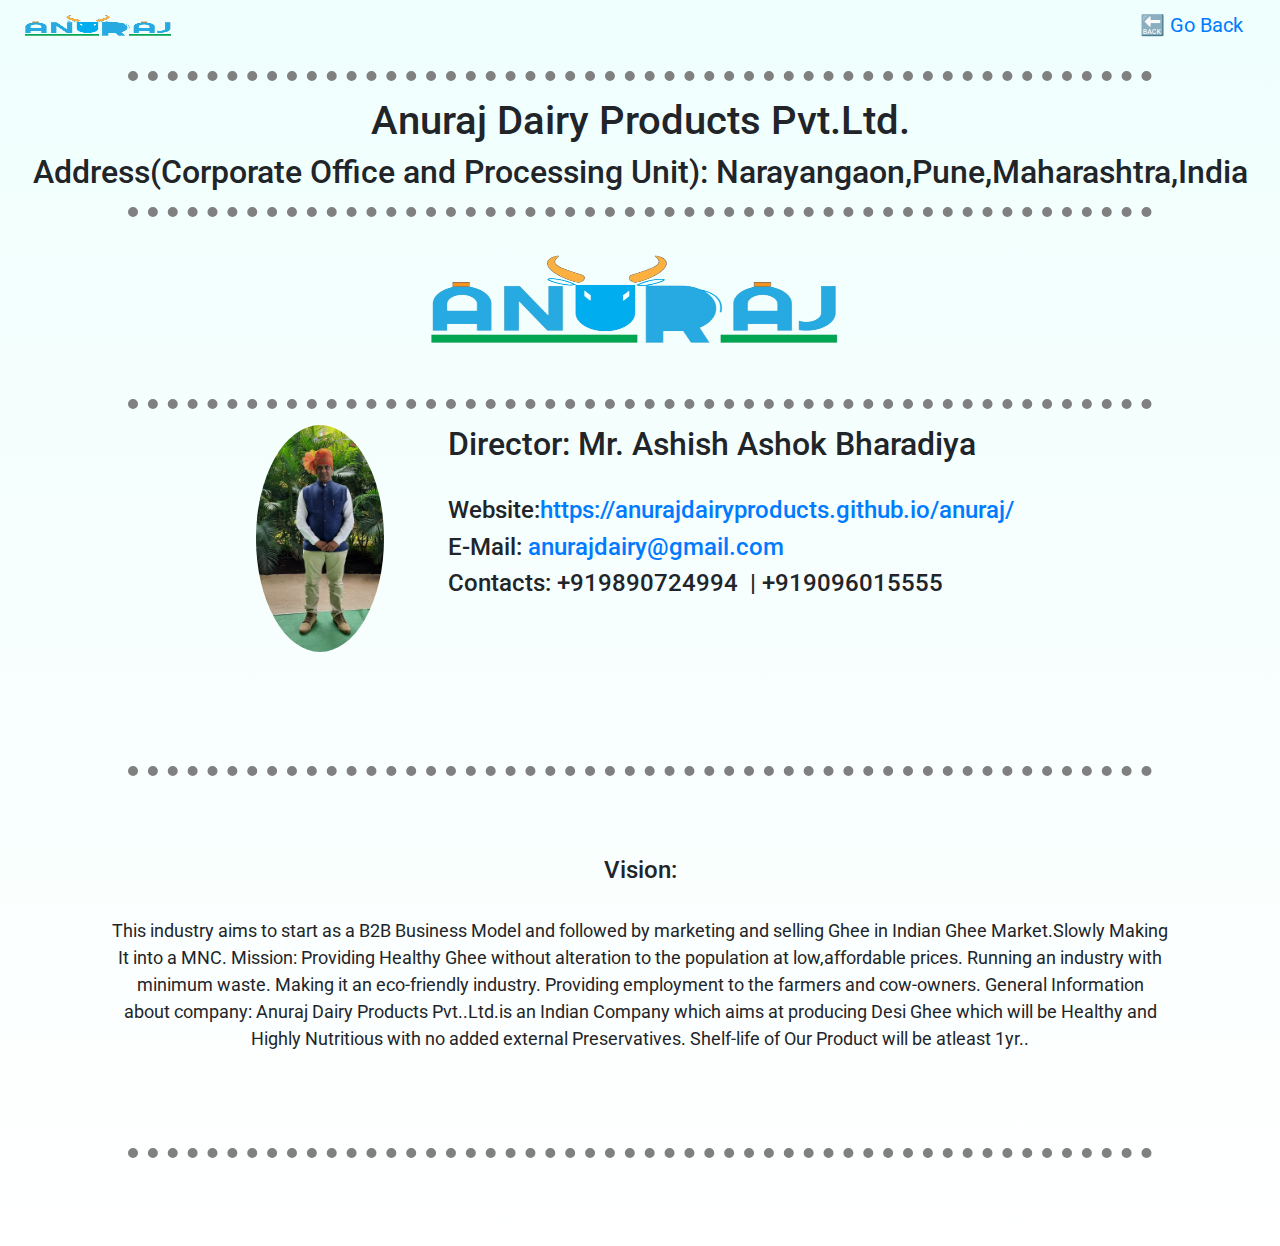
<file: aboutus.html>
<!DOCTYPE html>
<html lang="en" dir="ltr">

<head>
    <meta charset="utf-8">
    <title>About Us</title>

    <link rel="stylesheet" href="https://cdn.jsdelivr.net/npm/bootstrap@4.3.1/dist/css/bootstrap.min.css" integrity="sha384-ggOyR0iXCbMQv3Xipma34MD+dH/1fQ784/j6cY/iJTQUOhcWr7x9JvoRxT2MZw1T" crossorigin="anonymous">
    <script src="http://ajax.googleapis.com/ajax/libs/jquery/1.7.1/jquery.min.js" type="text/javascript"></script>
    <link rel="stylesheet" href="CSS/aboutus.css">
    <script src="JS/index.js"></script>
    <link rel="icon" href="images/group.png" />
    <link rel="preconnect" href="https://fonts.googleapis.com">
    <link rel="preconnect" href="https://fonts.gstatic.com" crossorigin>
    <link href="https://fonts.googleapis.com/css2?family=Dancing+Script&family=Pacifico&family=Roboto:wght@100&display=swap" rel="stylesheet">
    <script src="https://cdn.jsdelivr.net/npm/bootstrap@5.3.0-alpha1/dist/js/bootstrap.bundle.min.js" integrity="sha384-w76AqPfDkMBDXo30jS1Sgez6pr3x5MlQ1ZAGC+nuZB+EYdgRZgiwxhTBTkF7CXvN" crossorigin="anonymous"></script>



</head>

<body>

<link href="//maxcdn.bootstrapcdn.com/bootstrap/4.1.1/css/bootstrap.min.css" rel="stylesheet" id="bootstrap-css">
<script src="//maxcdn.bootstrapcdn.com/bootstrap/4.1.1/js/bootstrap.min.js"></script>
<script src="//cdnjs.cloudflare.com/ajax/libs/jquery/3.2.1/jquery.min.js"></script>
<!------ Include the above in your HEAD tag ---------->


<a class="navbar-brand" href="index.html">
    <img src="images/logo-removebg-preview.png" alt="LOGO" width="180" height="35">
</a>

<a class="navbar-brand" href="index.html" style="position:absolute; right:1rem">
    🔙 Go Back
</a>

<div height="10000" id="aboutContainer">
    <hr style="border-top: dotted 10px; width: 80%" />

    <h1>Anuraj Dairy Products Pvt.Ltd.</h1>

    <h2>Address(Corporate Office and Processing Unit):
    Narayangaon,Pune,Maharashtra,India</h2>
    <hr style="border-top: dotted 10px; width: 80%" />
    <img src="images/logo-removebg-preview.png" alt="AnuRaj Dairy Products" width="500" height="150">
    <hr style="border-top: dotted 10px; width: 80%" />

    <div >

        <img  class="left" class="img1" src="images/director.jpeg">
        <div class="right">
            <h2 >Director: Mr. Ashish Ashok Bharadiya</h2>
            <br>
            <h4>Website:<a href="https://anurajdairyproducts.github.io/anuraj/" alt="anuraj dairy products">https://anurajdairyproducts.github.io/anuraj/</a> </h4>
            <h4> E-Mail: <a href="mailto:anurajdairy@gmail.com"> anurajdairy@gmail.com</a></h4>
            <h4>Contacts: +919890724994  &nbsp;|  +919096015555</h4>
        </div>
    </div>


    <br><br><br>
    <br><br><br>

    <hr style="border-top: dotted 10px; width: 80%" />

    <div style="margin:5rem;">
    <h4>Vision:</h4>
    <p id="vision">
        This industry aims to start as a B2B Business Model and followed by marketing and selling Ghee in Indian Ghee Market.Slowly Making It into a MNC.
        Mission:
        Providing Healthy Ghee without alteration to the population at low,affordable prices.
        Running an industry with minimum waste.
        Making it an eco-friendly industry.
        Providing employment to the farmers and cow-owners.
        General Information about company:
        Anuraj Dairy Products Pvt..Ltd.is an Indian Company which aims at producing Desi Ghee which will be Healthy and Highly Nutritious with no added external Preservatives.
        Shelf-life of Our Product will be atleast 1yr..
    </p>
    </div>
</div>
<hr style="border-top: dotted 10px; width: 80%" />
<br><br><br>
</body>
</html>
</file>
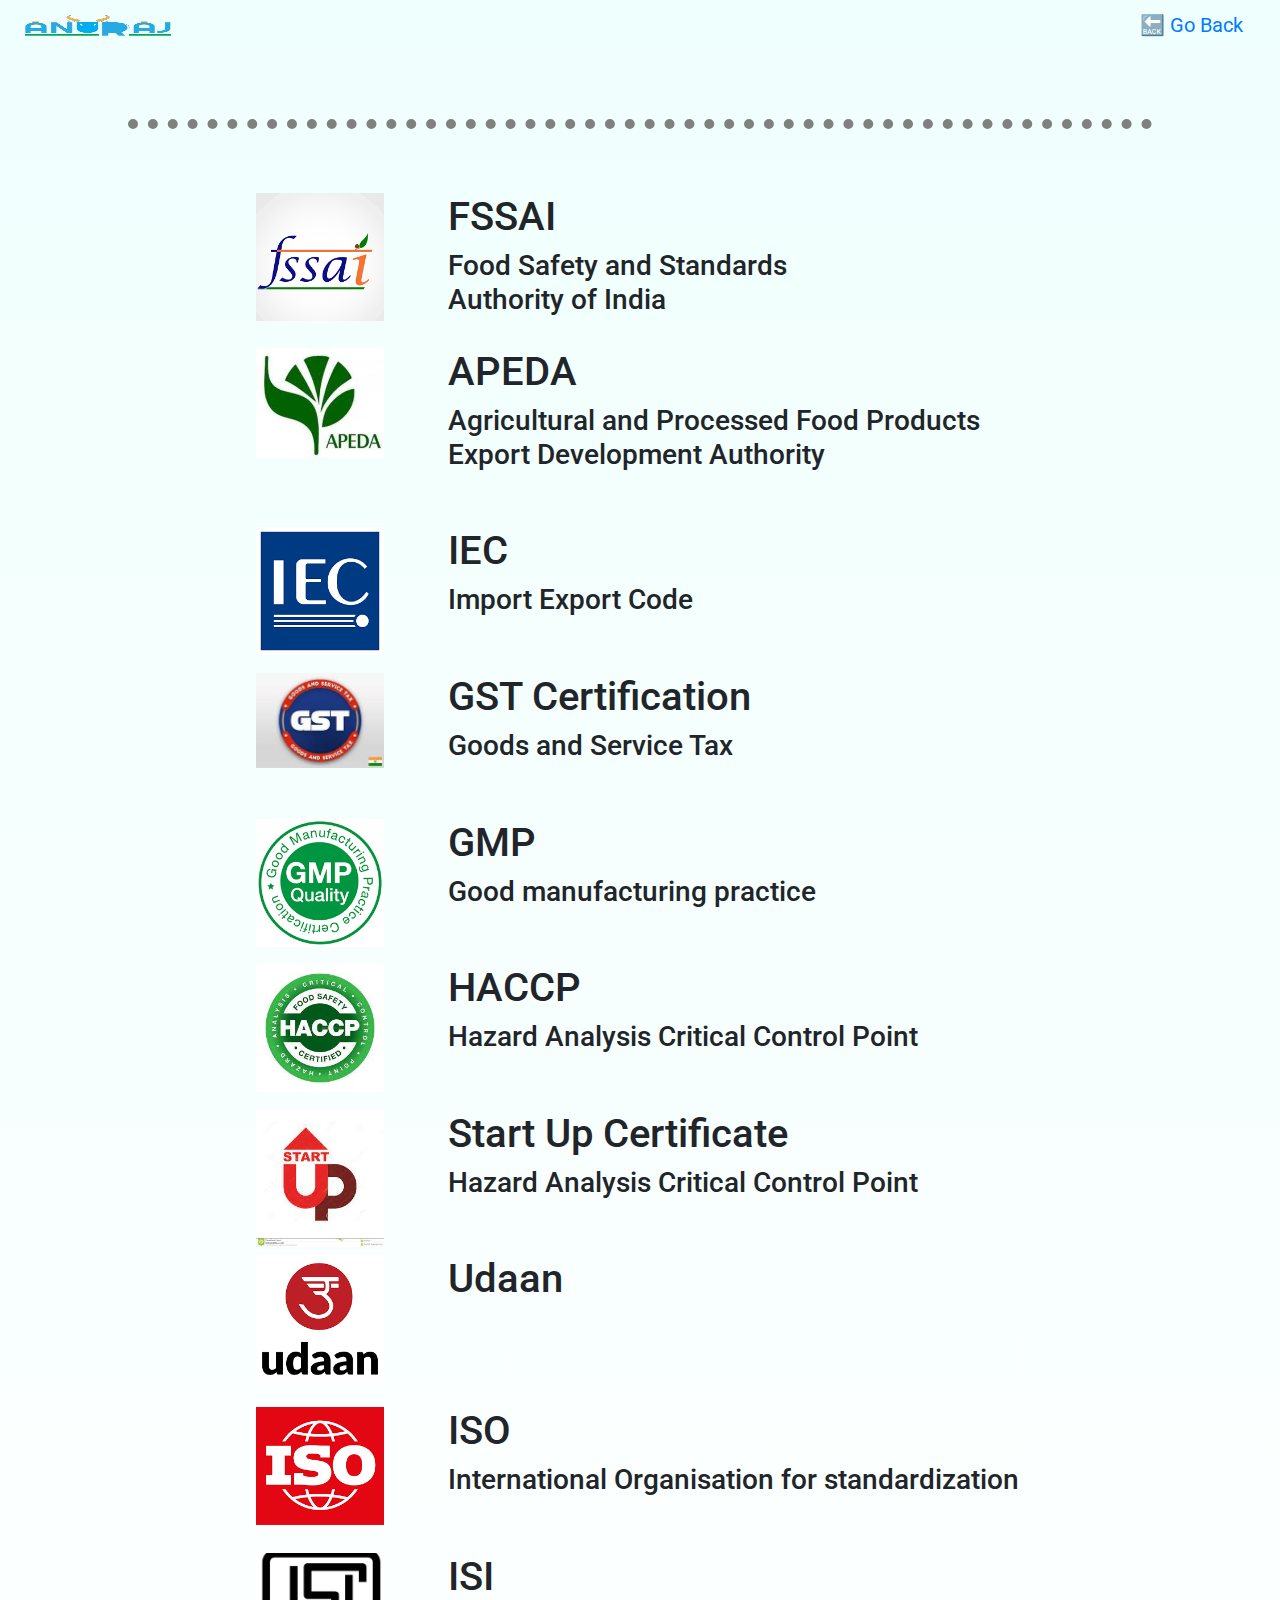
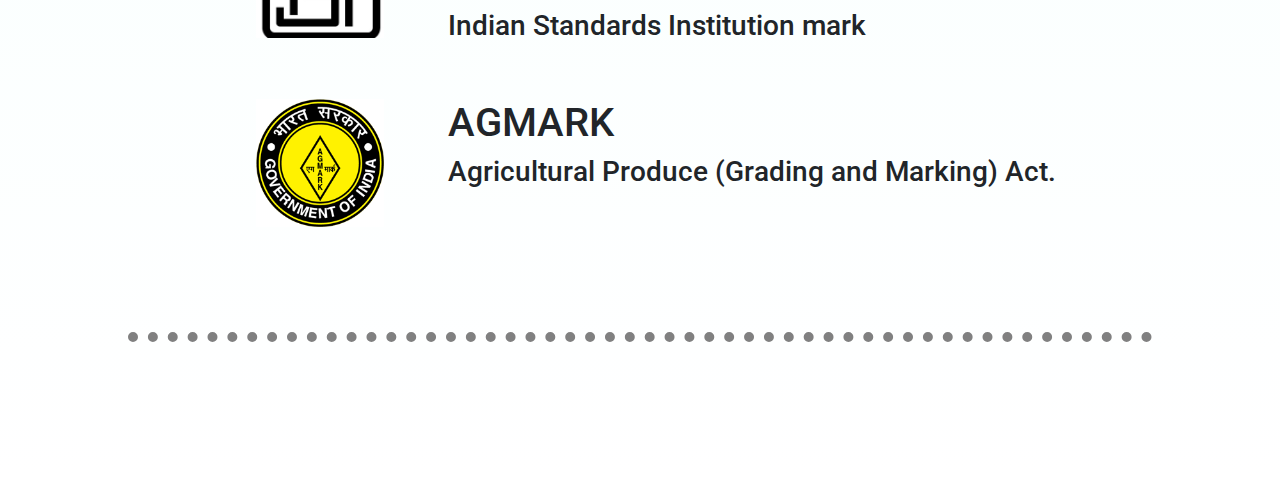
<file: certification.html>
<!DOCTYPE html>
<html lang="en" dir="ltr">

<head>
    <meta charset="utf-8">
    <title>Certification</title>

    <link rel="stylesheet" href="https://cdn.jsdelivr.net/npm/bootstrap@4.3.1/dist/css/bootstrap.min.css" integrity="sha384-ggOyR0iXCbMQv3Xipma34MD+dH/1fQ784/j6cY/iJTQUOhcWr7x9JvoRxT2MZw1T" crossorigin="anonymous">
    <script src="http://ajax.googleapis.com/ajax/libs/jquery/1.7.1/jquery.min.js" type="text/javascript"></script>
    <link rel="stylesheet" href="CSS/certification.css">
    <script src="JS/index.js"></script>
    <link rel="icon" href="images/medal.png" />
    <link rel="preconnect" href="https://fonts.googleapis.com">
    <link rel="preconnect" href="https://fonts.gstatic.com" crossorigin>
    <link href="https://fonts.googleapis.com/css2?family=Dancing+Script&family=Pacifico&family=Roboto:wght@100&display=swap" rel="stylesheet">
    <script src="https://cdn.jsdelivr.net/npm/bootstrap@5.3.0-alpha1/dist/js/bootstrap.bundle.min.js" integrity="sha384-w76AqPfDkMBDXo30jS1Sgez6pr3x5MlQ1ZAGC+nuZB+EYdgRZgiwxhTBTkF7CXvN" crossorigin="anonymous"></script>



</head>

<body>
<link href="//maxcdn.bootstrapcdn.com/bootstrap/4.1.1/css/bootstrap.min.css" rel="stylesheet" id="bootstrap-css">
<script src="//maxcdn.bootstrapcdn.com/bootstrap/4.1.1/js/bootstrap.min.js"></script>
<script src="//cdnjs.cloudflare.com/ajax/libs/jquery/3.2.1/jquery.min.js"></script>
<!------ Include the above in your HEAD tag ---------->


<a class="navbar-brand" href="index.html">
    <img src="images/logo-removebg-preview.png" alt="LOGO" width="180" height="35">
</a>

<a class="navbar-brand" href="index.html" style="position:absolute; right:1rem">
    🔙 Go Back
</a>

<br><br><br>
<hr style="border-top: dotted 10px; width: 80%" />
<br><br>
<div height="10000" id="aboutContainer">

    <div class="data">

        <img  class="left" class="img1" src="images/fssai.png">
        <div class="right">
            <h1 >FSSAI</h1>
            <h3>Food Safety and Standards <br> Authority of India</h3>
        </div>
    </div>
    <br>
    <div class="data">

        <img  class="left" class="img1" src="images/apeda.jpeg">
        <div class="right">
            <h1 >APEDA</h1>
            <h3>Agricultural and Processed Food Products <br> Export Development Authority</h3>
        </div>
    </div>
    <br><br>
    <div class="data">

        <img  class="left" class="img1" src="images/iec.png">
        <div class="right">
            <h1 >IEC</h1>
            <h3>Import Export Code</h3>
        </div>
    </div>
    <br><br>
    <div class="data">

        <img  class="left" class="img1" src="images/gst.jpeg">
        <div class="right">
            <h1 >GST Certification</h1>
            <h3>Goods and Service Tax</h3>
        </div>
    </div>
    <br><br>
    <div class="data">

        <img  class="left" class="img1" src="images/gmp.png">
        <div class="right">
            <h1 >GMP</h1>
            <h3>Good manufacturing practice</h3>
        </div>
    </div>
    <br><br>
    <div class="data">

        <img  class="left" class="img1" src="images/haccp.jpeg">
        <div class="right">
            <h1 >HACCP</h1>
            <h3>Hazard Analysis Critical Control Point</h3>
        </div>
    </div>
    <br><br>
    <div class="data">

        <img  class="left" class="img1" src="images/startup.jpeg">
        <div class="right">
            <h1 >Start Up Certificate</h1>
            <h3>Hazard Analysis Critical Control Point</h3>
        </div>
    </div>
    <br><br>
    <div class="data">

        <img  class="left" class="img1" src="images/udaan.png">
        <div class="right">
            <h1 >Udaan</h1> <br>
        </div>
    </div>
    <br><br><br>
    <div class="data">

        <img  class="left" class="img1" src="images/iso.png">
        <div class="right">
            <h1 >ISO</h1>
            <h3>International Organisation for standardization</h3>
        </div>
    </div>
    <br><br>
    <div class="data">

        <img  class="left" class="img1" src="images/isi.png">
        <div class="right">
            <h1 >ISI</h1>
            <h3>Indian Standards Institution mark</h3>
        </div>
    </div>
    <br><br>
    <div class="data">

        <img  class="left" class="img1" src="images/agmark.png">
        <div class="right">
            <h1 >AGMARK</h1>
            <h3>Agricultural Produce (Grading and Marking) Act.</h3>
        </div>
    </div>
    <br><br><br><br><br>
    <hr style="border-top: dotted 10px; width: 80%" />
    <br><br><br><br><br>

</div>
</body>
</html>
</file>
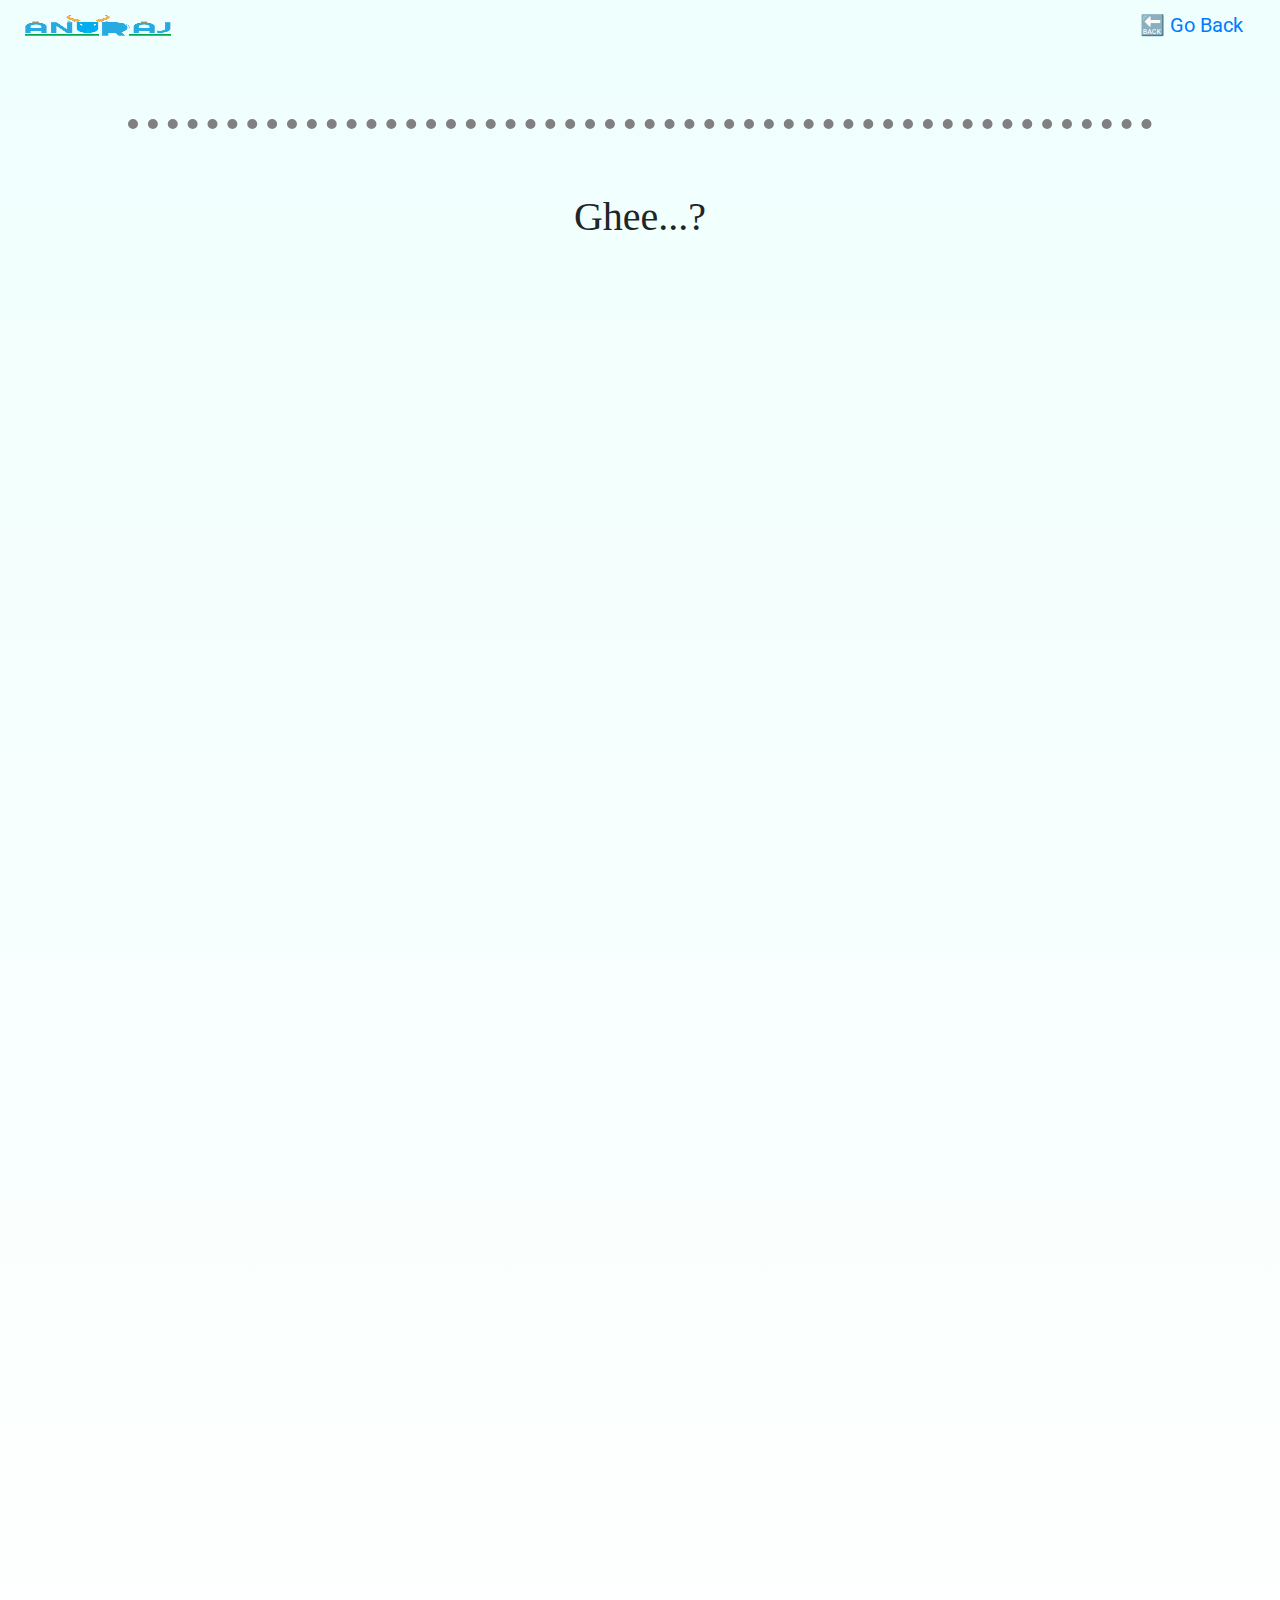
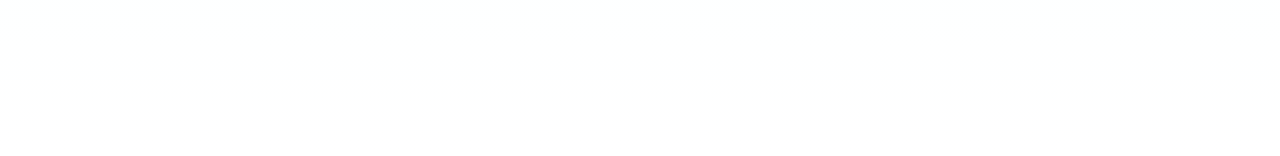
<file: ghee.html>
<!DOCTYPE html>
<html lang="en">
<head>
  <meta charset="UTF-8">
  <title>Ghee</title>

  <link rel="stylesheet" href="https://cdn.jsdelivr.net/npm/bootstrap@4.3.1/dist/css/bootstrap.min.css" integrity="sha384-ggOyR0iXCbMQv3Xipma34MD+dH/1fQ784/j6cY/iJTQUOhcWr7x9JvoRxT2MZw1T" crossorigin="anonymous">
  <script src="http://ajax.googleapis.com/ajax/libs/jquery/1.7.1/jquery.min.js" type="text/javascript"></script>
  <link rel="stylesheet" href="CSS/certification.css">
  <script src="JS/index.js"></script>
  <link rel="icon" href="images/cow.png"/>
  <link rel="preconnect" href="https://fonts.googleapis.com">
  <link rel="preconnect" href="https://fonts.gstatic.com" crossorigin>
  <link href="https://fonts.googleapis.com/css2?family=Dancing+Script&family=Pacifico&family=Roboto:wght@100&display=swap" rel="stylesheet">
  <script src="https://cdn.jsdelivr.net/npm/bootstrap@5.3.0-alpha1/dist/js/bootstrap.bundle.min.js" integrity="sha384-w76AqPfDkMBDXo30jS1Sgez6pr3x5MlQ1ZAGC+nuZB+EYdgRZgiwxhTBTkF7CXvN" crossorigin="anonymous"></script>
  <script src="JS/common.js"></script>



</head>

<body>
<link href="//maxcdn.bootstrapcdn.com/bootstrap/4.1.1/css/bootstrap.min.css" rel="stylesheet" id="bootstrap-css">
<script src="//maxcdn.bootstrapcdn.com/bootstrap/4.1.1/js/bootstrap.min.js"></script>
<script src="//cdnjs.cloudflare.com/ajax/libs/jquery/3.2.1/jquery.min.js"></script>
<!------ Include the above in your HEAD tag ---------->


<a class="navbar-brand" href="index.html">
  <img src="images/logo-removebg-preview.png" alt="LOGO" width="180" height="35">
</a>

<a class="navbar-brand" href="index.html" style="position:absolute; right:1rem">
  🔙 Go Back
</a>

<br><br><br>
<hr style="border-top: dotted 10px; width: 80%" />
<br><br>
<h1 style="text-align: center; font-family: 'Arial Black';">Ghee...?</h1>
<iframe  src="https://en.wikipedia.org/wiki/Ghee"  width="100%" height="1500" frameborder="0" marginheight="0" marginwidth="0" />

<!--<br><br>-->
<hr style="border-top: dotted 10px; width: 80%" />

</body>
</html>
</title>
</head>
<body>

</body>
</html>
</file>
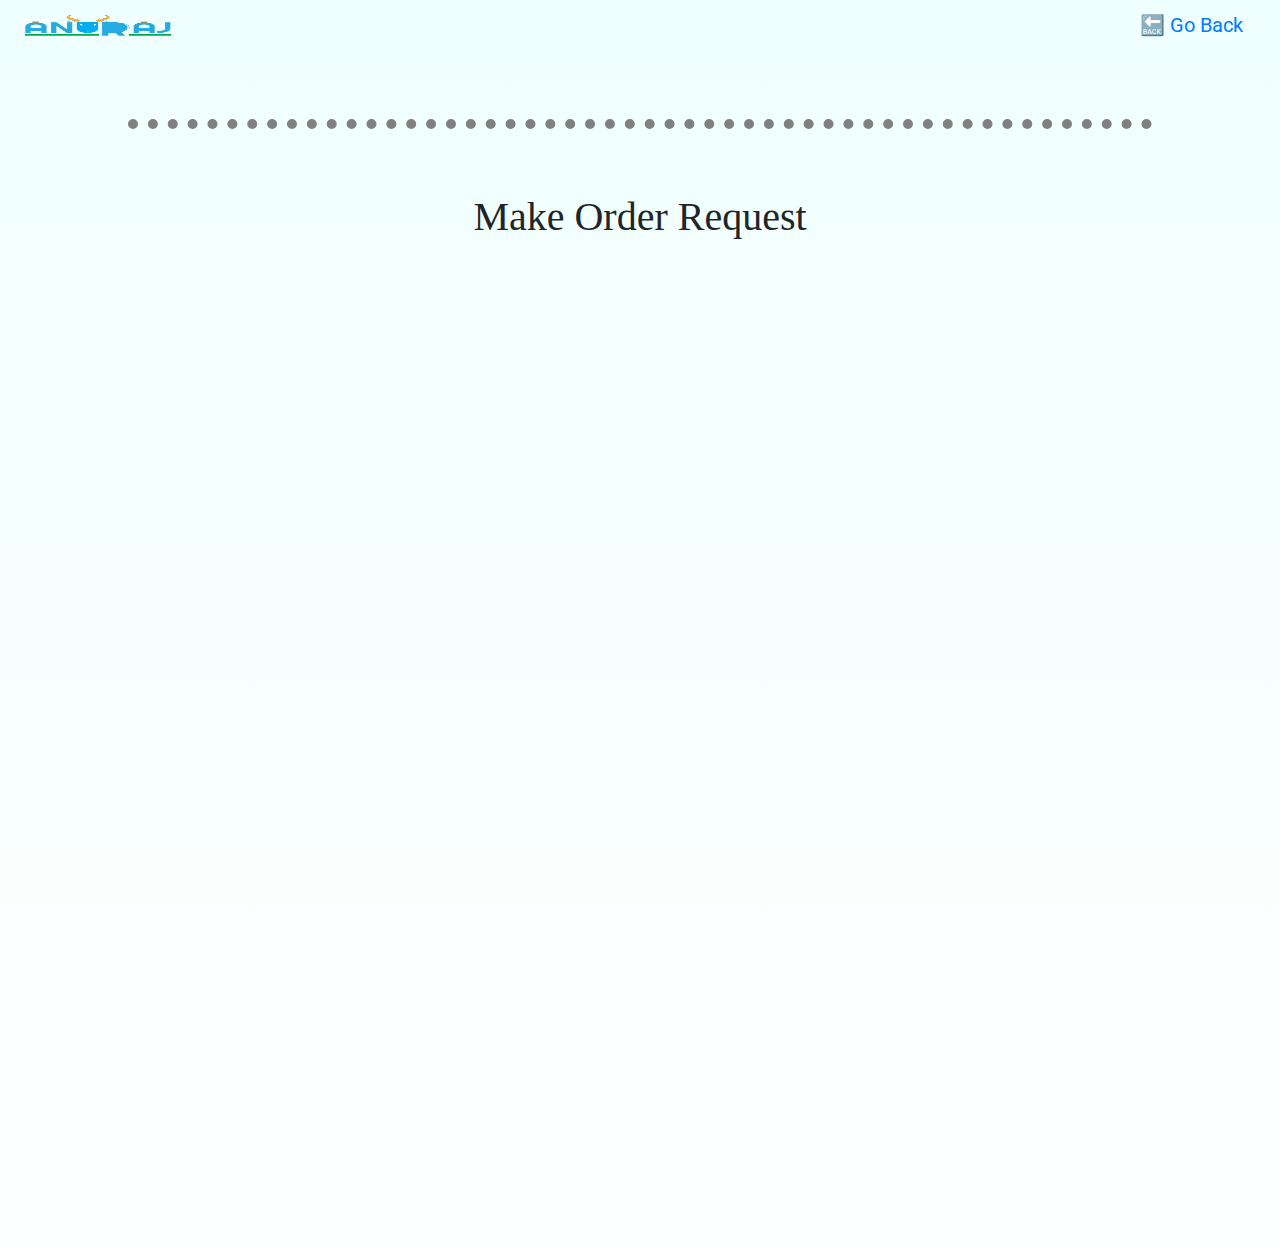
<file: ordernow.html>
<!DOCTYPE html>
<html lang="en" dir="ltr" xmlns="http://www.w3.org/1999/html">

<head>
  <meta charset="utf-8">
  <title>Order Now</title>

  <link rel="stylesheet" href="https://cdn.jsdelivr.net/npm/bootstrap@4.3.1/dist/css/bootstrap.min.css" integrity="sha384-ggOyR0iXCbMQv3Xipma34MD+dH/1fQ784/j6cY/iJTQUOhcWr7x9JvoRxT2MZw1T" crossorigin="anonymous">
  <script src="http://ajax.googleapis.com/ajax/libs/jquery/1.7.1/jquery.min.js" type="text/javascript"></script>
  <link rel="stylesheet" href="CSS/certification.css">
  <script src="JS/index.js"></script>
  <link rel="icon" href="images/carts.png" />
  <link rel="preconnect" href="https://fonts.googleapis.com">
  <link rel="preconnect" href="https://fonts.gstatic.com" crossorigin>
  <link href="https://fonts.googleapis.com/css2?family=Dancing+Script&family=Pacifico&family=Roboto:wght@100&display=swap" rel="stylesheet">
  <script src="https://cdn.jsdelivr.net/npm/bootstrap@5.3.0-alpha1/dist/js/bootstrap.bundle.min.js" integrity="sha384-w76AqPfDkMBDXo30jS1Sgez6pr3x5MlQ1ZAGC+nuZB+EYdgRZgiwxhTBTkF7CXvN" crossorigin="anonymous"></script>
  <script src="JS/common.js"></script>



</head>

<body>
<link href="//maxcdn.bootstrapcdn.com/bootstrap/4.1.1/css/bootstrap.min.css" rel="stylesheet" id="bootstrap-css">
<script src="//maxcdn.bootstrapcdn.com/bootstrap/4.1.1/js/bootstrap.min.js"></script>
<script src="//cdnjs.cloudflare.com/ajax/libs/jquery/3.2.1/jquery.min.js"></script>
<!------ Include the above in your HEAD tag ---------->


<a class="navbar-brand" href="index.html">
  <img src="images/logo-removebg-preview.png" alt="LOGO" width="180" height="35">
</a>

<a class="navbar-brand" href="index.html" style="position:absolute; right:1rem">
  🔙 Go Back
</a>

<br><br><br>
<hr style="border-top: dotted 10px; width: 80%" />
<br><br>
<h1 style="text-align: center; font-family: 'Arial Black';">Make Order Request</h1>
<iframe  src="https://docs.google.com/forms/d/e/1FAIpQLSdC0426jwRBqi_ECPUsFyRFaQ20VDPmI6VUMvmJli_NoUZ_zg/viewform?embedded=true"  width="100%" height="1000" frameborder="0" marginheight="0" marginwidth="0" />

<!--<br><br>-->
<hr style="border-top: dotted 10px; width: 80%" />

</body>
</html>
</file>
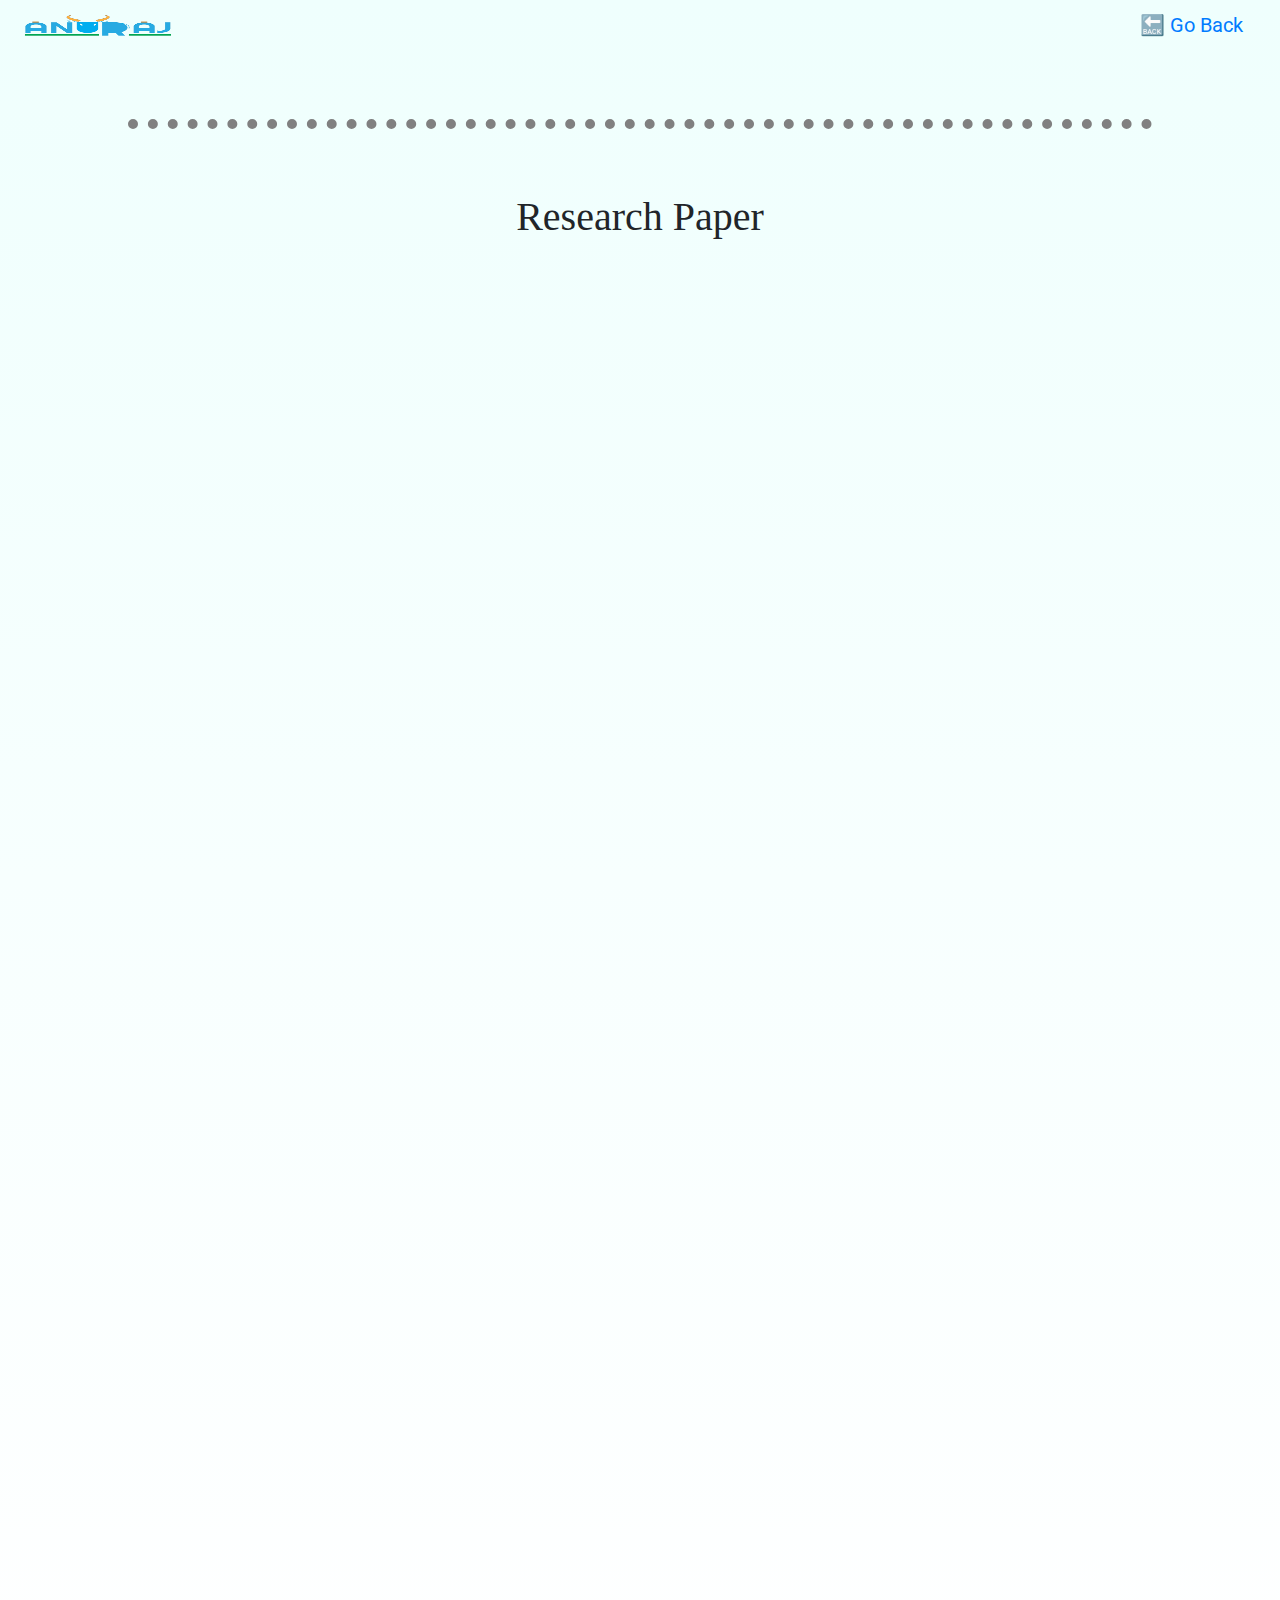
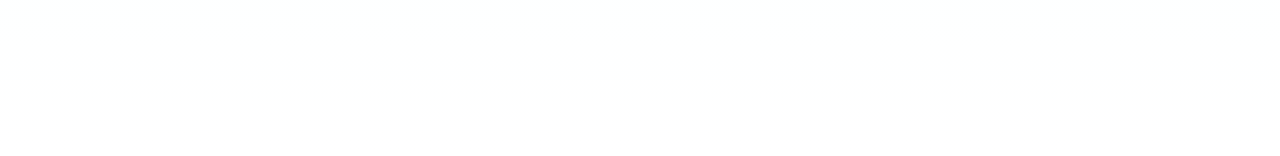
<file: research.html>
<!DOCTYPE html>
<html lang="en" dir="ltr">
<head>
    <meta charset="UTF-8">
    <title>Research Page</title>

  <link rel="stylesheet" href="https://cdn.jsdelivr.net/npm/bootstrap@4.3.1/dist/css/bootstrap.min.css" integrity="sha384-ggOyR0iXCbMQv3Xipma34MD+dH/1fQ784/j6cY/iJTQUOhcWr7x9JvoRxT2MZw1T" crossorigin="anonymous">
  <script src="http://ajax.googleapis.com/ajax/libs/jquery/1.7.1/jquery.min.js" type="text/javascript"></script>
  <link rel="stylesheet" href="CSS/certification.css">
  <script src="JS/index.js"></script>
  <link rel="icon" href="images/research.jpg"/>
  <link rel="preconnect" href="https://fonts.googleapis.com">
  <link rel="preconnect" href="https://fonts.gstatic.com" crossorigin>
  <link href="https://fonts.googleapis.com/css2?family=Dancing+Script&family=Pacifico&family=Roboto:wght@100&display=swap" rel="stylesheet">
  <script src="https://cdn.jsdelivr.net/npm/bootstrap@5.3.0-alpha1/dist/js/bootstrap.bundle.min.js" integrity="sha384-w76AqPfDkMBDXo30jS1Sgez6pr3x5MlQ1ZAGC+nuZB+EYdgRZgiwxhTBTkF7CXvN" crossorigin="anonymous"></script>
  <script src="JS/common.js"></script>



</head>

<body>
<link href="//maxcdn.bootstrapcdn.com/bootstrap/4.1.1/css/bootstrap.min.css" rel="stylesheet" id="bootstrap-css">
<script src="//maxcdn.bootstrapcdn.com/bootstrap/4.1.1/js/bootstrap.min.js"></script>
<script src="//cdnjs.cloudflare.com/ajax/libs/jquery/3.2.1/jquery.min.js"></script>
<!------ Include the above in your HEAD tag ---------->


<a class="navbar-brand" href="index.html">
  <img src="images/logo-removebg-preview.png" alt="LOGO" width="180" height="35">
</a>

<a class="navbar-brand" href="index.html" style="position:absolute; right:1rem">
  🔙 Go Back
</a>

<br><br><br>
<hr style="border-top: dotted 10px; width: 80%" />
<br><br>
<h1 style="text-align: center; font-family: 'Arial Black';">Research Paper</h1>
<iframe  src="https://docs.google.com/document/d/1IVsZsdTXPHVd1F23hShU32QtkKn_pl7Q7_URuqWy69s/edit"  width="100%" height="1500" frameborder="0" marginheight="0" marginwidth="0" />

<!--<br><br>-->
<hr style="border-top: dotted 10px; width: 80%" />

</body>
</html>
</title>
</head>
<body>

</body>
</html>
</file>
<file: CSS/aboutus.css>
body{
    background-image: linear-gradient(#EFFFFD,white);
    color: blue;
    font-family: cursive;
}

#aboutContainer{
    text-align:center;
}

#vision{
    font-size: large;
    text-align: justify;
    text-justify: inter-word;
    text-align:center;
    padding:1rem;margin:1rem;
}

p:hover,h1:hover, h2:hover, h3:hover, h4:hover, h5:hover, h6:hover, h7:hover, hr:hover{
    color:black;
}

.navbar-brand{
    border-radius:10px;
    padding:5px;
    margin:5px;
}

.navbar-brand:hover{
    background-image: linear-gradient(#d3d3d3,white,#d3d3d3);
    border-top: 1px solid #d0d0d0;
}

.left{
    float:left;
    border-radius:100%;
    width:10%;
    margin-left:20%;
    margin-right:5%;
}

.right{
    margin-left:1rem;
    text-align: left;
    vertical-align: center;
}
</file>
<file: CSS/certification.css>
body{
    background-image: linear-gradient(#EFFFFD,WHITE);
    font-family: "Times New Roman";
}

#aboutContainer{
    text-align:center;
}

.left{
    float:left;
    width:10%;
    margin-left:20%;
    margin-right:5%;
}

.right{
    margin-left:1rem;
    text-align: left;
    vertical-align: center;
}
.right:hover{
    background-image: linear-gradient(#d3d3d3,white,#d3d3d3);
    border-radius:10px;
}

p:hover,h1:hover, h2:hover, h3:hover, h4:hover, h5:hover, h6:hover, h7:hover{
    color:black;
}

.navbar-brand{
    border-radius:10px;
    padding:5px;
    margin:5px;
}

.navbar-brand:hover{
    background-image: linear-gradient(#d3d3d3,white,#d3d3d3);
    border-top: 1px solid #d0d0d0;
}
</file>
